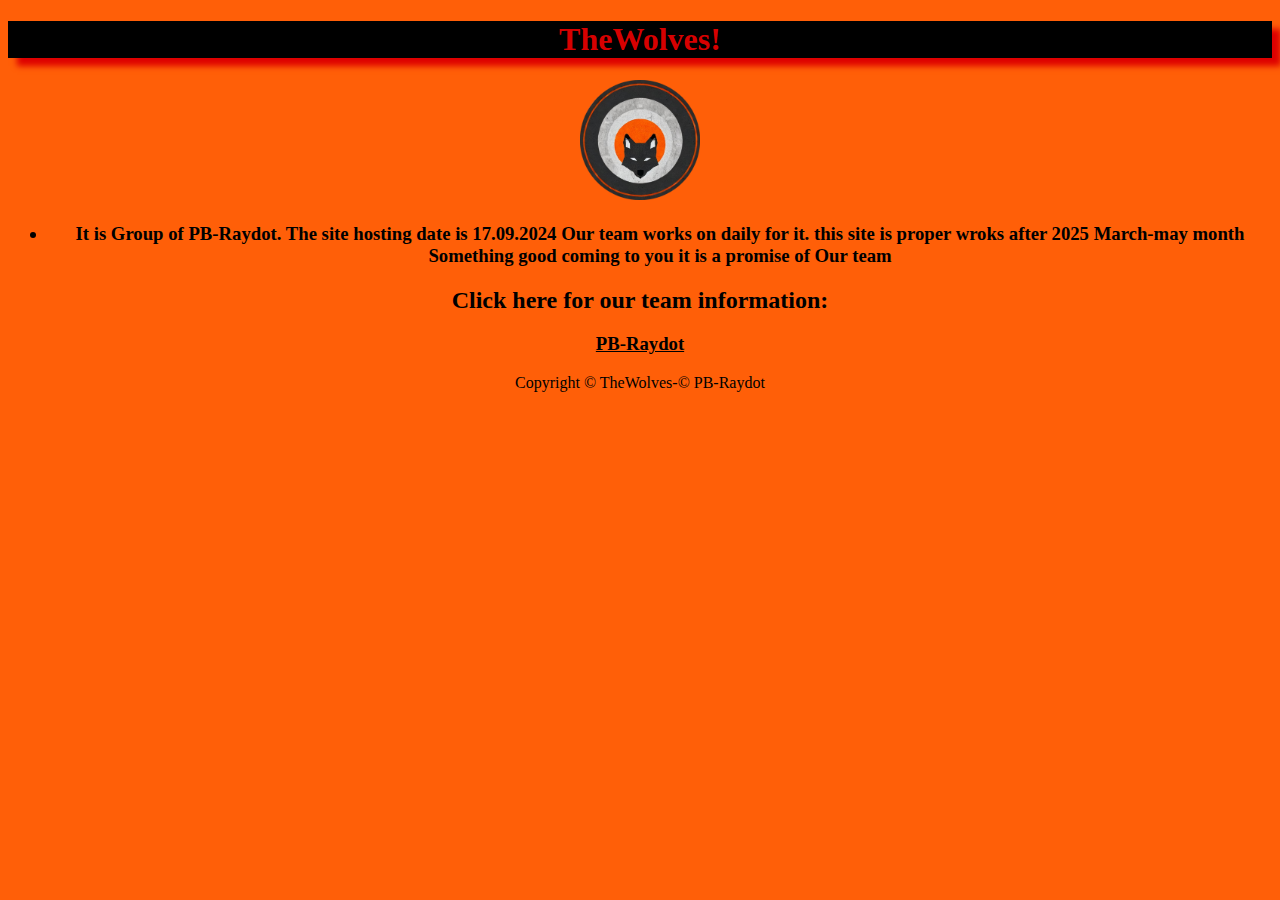
<file: index.html>
<!DOCTYPE html>
<html lang="en">
<head>
    <meta charset="UTF-8">
    <meta name="viewport" content="width=device-width, initial-scale=1.0">
    <title>TheWolves</title>
    <link rel="stylesheet" href="./style3.css"/>
    <style>
        h1{
            background-color: black;
            box-shadow: 9px 8px 6px;
        }
    </style>
</head>
<body>
    <h1 class="orange">TheWolves!</h1>
    <img src="../asset/WhatsApp Image 2024-09-17 at 01,35,38_9f73d41d-photoaidcom-cropped.jpg"height=120 alt="a logo"/>
    <ul>
        <h3><li>It is Group of PB-Raydot.
            The site hosting date is 17.09.2024
            Our team works on daily for it. 
            this site is proper wroks after 2025 March-may month
            Something good coming to you it is a promise of Our team  
        </li><h3/>
    </ul>
    <h2>Click here for our team information:</h2>
    <h3><a style="color: black;" draggable="true" href="../pb-raydot/raydot.html">PB-Raydot</a></h3>

    <footer>
       <p> Copyright © TheWolves-© PB-Raydot</p>
       
    </footer>
</body>
</html>
</file>
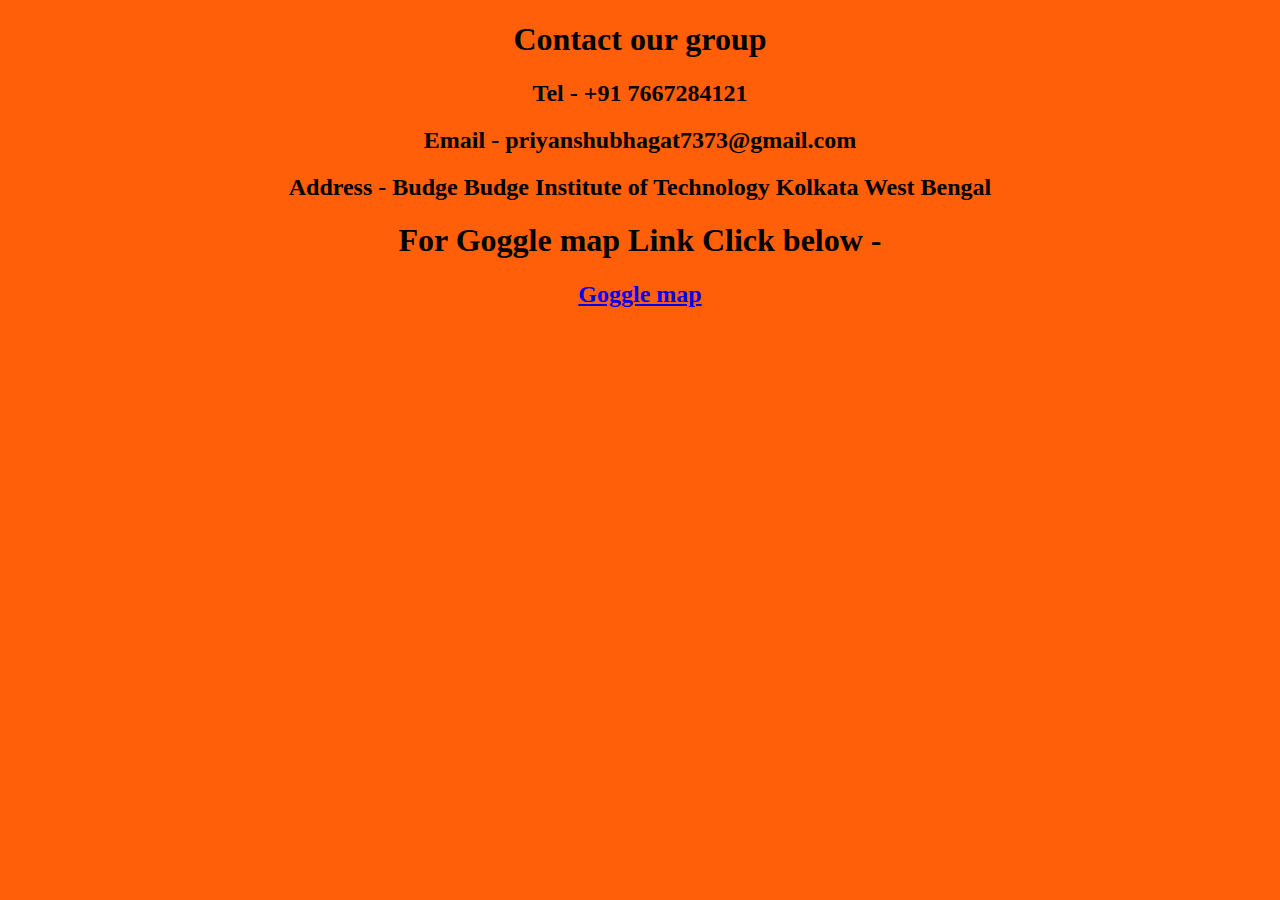
<file: contact/contact.html>
<!DOCTYPE html>
<html lang="en">
<head>
    <meta charset="UTF-8">
    <meta name="viewport" content="width=device-width, initial-scale=1.0">
    <title>Contact The PB-Raydot</title>
    <link rel="stylesheet" href="../contact/info/style1.css"/>
</head>
<body>
    <h1>Contact our group </h1>
    <h2>Tel - +91 7667284121</h2>
    <h2>Email - priyanshubhagat7373@gmail.com</h2>
    <h2>Address - Budge Budge Institute of Technology Kolkata West Bengal</h2>
    <h1>For Goggle map Link Click below - </h1>
    <h2><a draggable="trure" href="https://www.google.com/maps/place/Budge+Budge+Institute+of+Technology/@22.4588206,88.1656939,805m/data=!3m2!1e3!4b1!4m6!3m5!1s0x39f830fc6fffffff:0x880d852ade5959b!8m2!3d22.4588207!4d88.1705648!16s%2Fg%2F11d_78q5cv?entry=ttu&g_ep=EgoyMDI0MDkxMS4wIKXMDSoASAFQAw%3D%3D">Goggle map</a></h2>
</body>
</html>
</file>
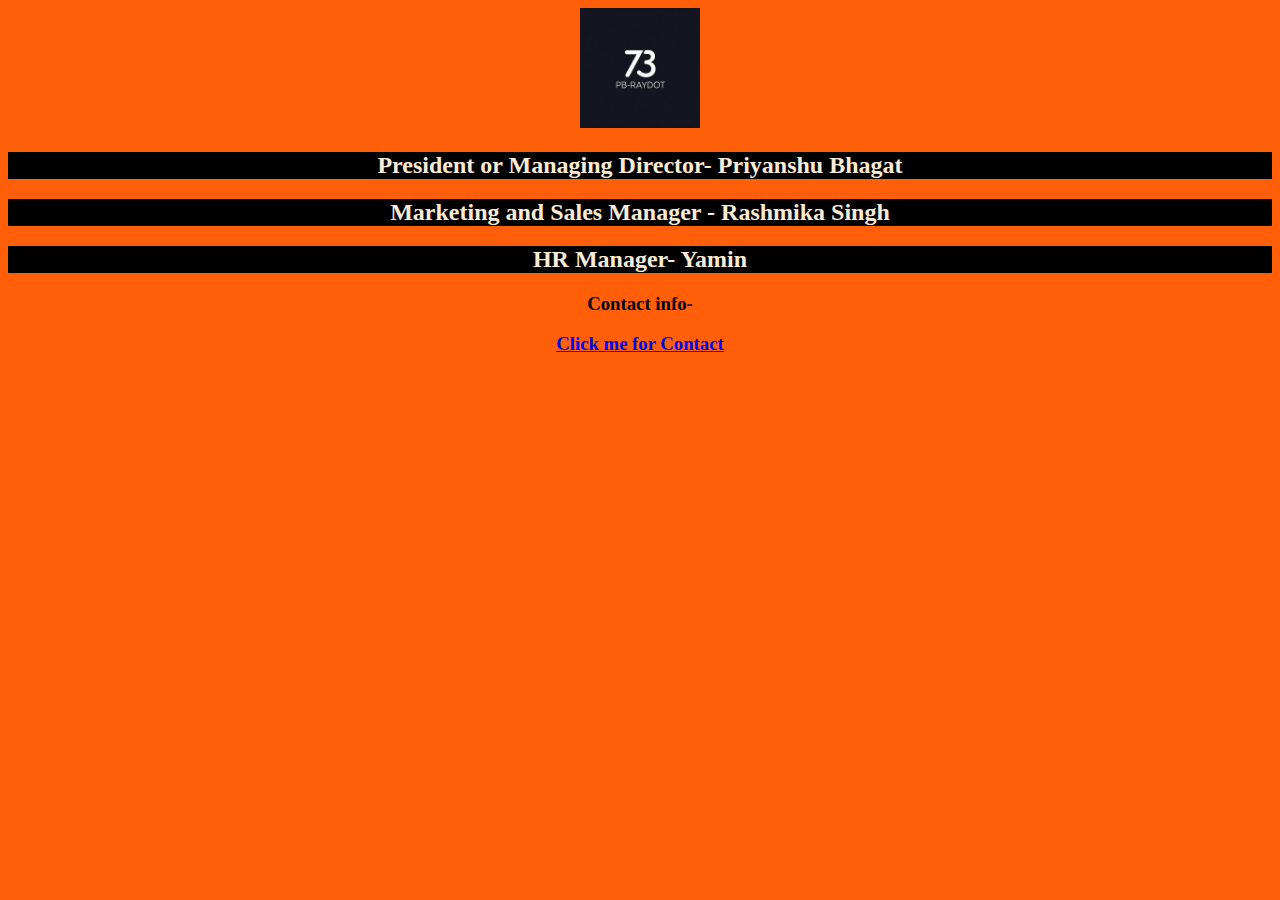
<file: pb-raydot/raydot.html>
<!DOCTYPE html>
<html lang="en">
<head>
    <meta charset="UTF-8">
    <meta name="viewport" content="width=device-width, initial-scale=1.0">
    <title>Raydot.Pb</title>
    <link rel="stylesheet" href="./style2.css"/>
    <style>
        h2{
            background-color: black;
            color: antiquewhite;
        }
    </style>
</head>
<body>
    <img src="../asset/image.png"height="120"/>
    <h2>President or Managing Director- Priyanshu Bhagat</h2>
    <h2>Marketing and Sales Manager - Rashmika Singh</h2>
    <h2>HR Manager- Yamin</h2>
    <h3>Contact info-</h3>
    <h3><a draggable="true" href="../contact/contact.html">Click me for Contact</a></h3>  
</body>
</html>
</file>
<file: style3.css>
.orange{
    color: rgba(222, 0, 0, 0.997);
}
*{
    text-align: center;
}
*{
    background-color: rgb(255, 95, 8);
}
</file>
<file: contact/info/style1.css>
*{
    text-align: center;
}
*{
    background-color: rgb(255, 95, 8);
}
#some{
    font-size: 28px;
}
</file>
<file: pb-raydot/style2.css>
*{
    text-align: center;
    background-color: rgb(255, 95, 8);
}
</file>
